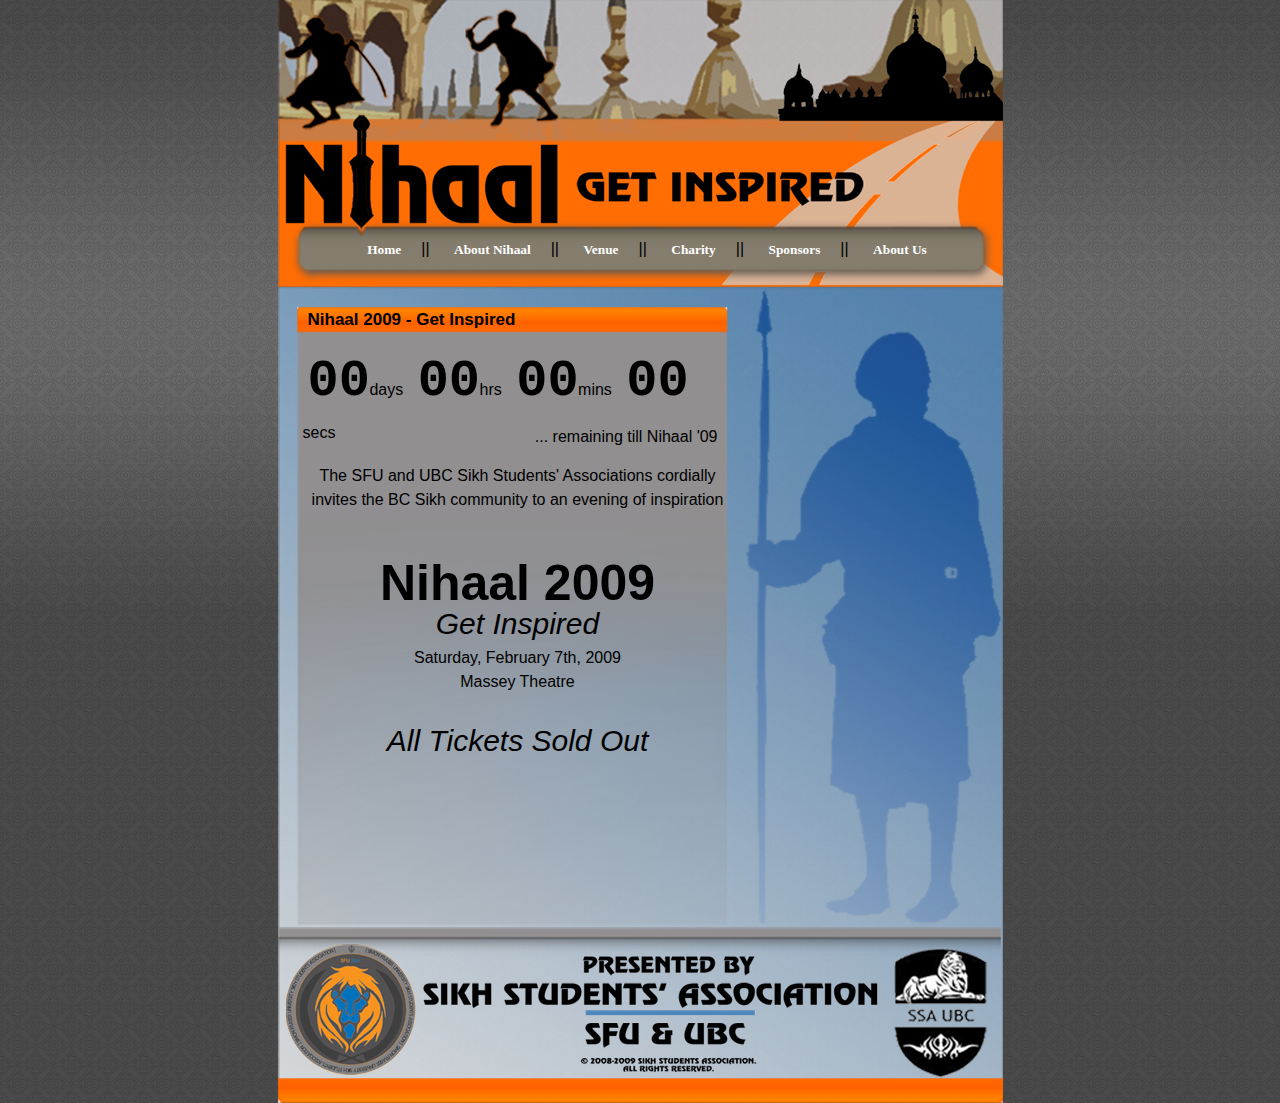
<file: index.html>
<!DOCTYPE html PUBLIC "-//W3C//DTD XHTML 1.0 Transitional//EN" "http://www.w3.org/TR/xhtml1/DTD/xhtml1-transitional.dtd">
<html xmlns="http://www.w3.org/1999/xhtml">
    <head>
        <meta http-equiv="Content-Type" content="text/html; charset=utf-8" />
        <title>Nihaal 2009</title>
        <link rel="stylesheet" href="css/blueprint/screen.css" type="text/css" media="screen, projection" />
        <link rel="stylesheet" href="css/style.css" type="text/css" media="screen, projection" />
        <script type="text/javascript" src="js/countdown.js"></script>
    </head>
    <body onload="countdown();">
        <div id="header">
            <div id="menu">
                <a href="index.html">Home</a>||
                <a href="nihaal.html">About Nihaal</a>||
                <a href="venue.html">Venue</a>||
                <a href="charity.html">Charity</a>||
                <a href="sponsors.html">Sponsors</a>||
                <a href="about.html">About Us</a>
            </div>
        </div>
        <div id="body">
            <div id="content">
                <h2>Nihaal 2009 - Get Inspired</h2>
                <span id="days">00</span>
                <span class="label">days</span>
                <span id="hours">00</span>
                <span class="label">hrs</span>
                <span id="minutes">00</span>
                <span class="label">mins</span>
                <span id="seconds">00</span>
                <span class="label">secs</span>
                <p id="left">... remaining till Nihaal '09</p>
                <p>The SFU and UBC Sikh Students' Associations cordially invites the BC Sikh community to an evening of inspiration</p>
                <br />
                <div id="container">
                    <h1>Nihaal 2009</h1>
                    <h4>Get Inspired</h4>
                    <p>Saturday, February 7th, 2009</p>
                    <p>Massey Theatre</p>
                </div>
                <script type="text/javascript" src="js/swfobject.js"></script>
                <script type="text/javascript">
                    var s1 = new SWFObject("files/player.swf","ply","410","327","9","#FFFFFF");
                    s1.addParam("allowfullscreen","true");
                    s1.addParam("allowscriptaccess","always");
                    s1.addParam("flashvars","file=nihaal_09_trailer.flv&image=images/nihaal-info.png");
                    s1.write("container");
                </script>
                <br />
                <h4>All Tickets Sold Out</h4>
            </div>
            <div id="footer"></div>        
        </div>
    </body>
</html>
</file>
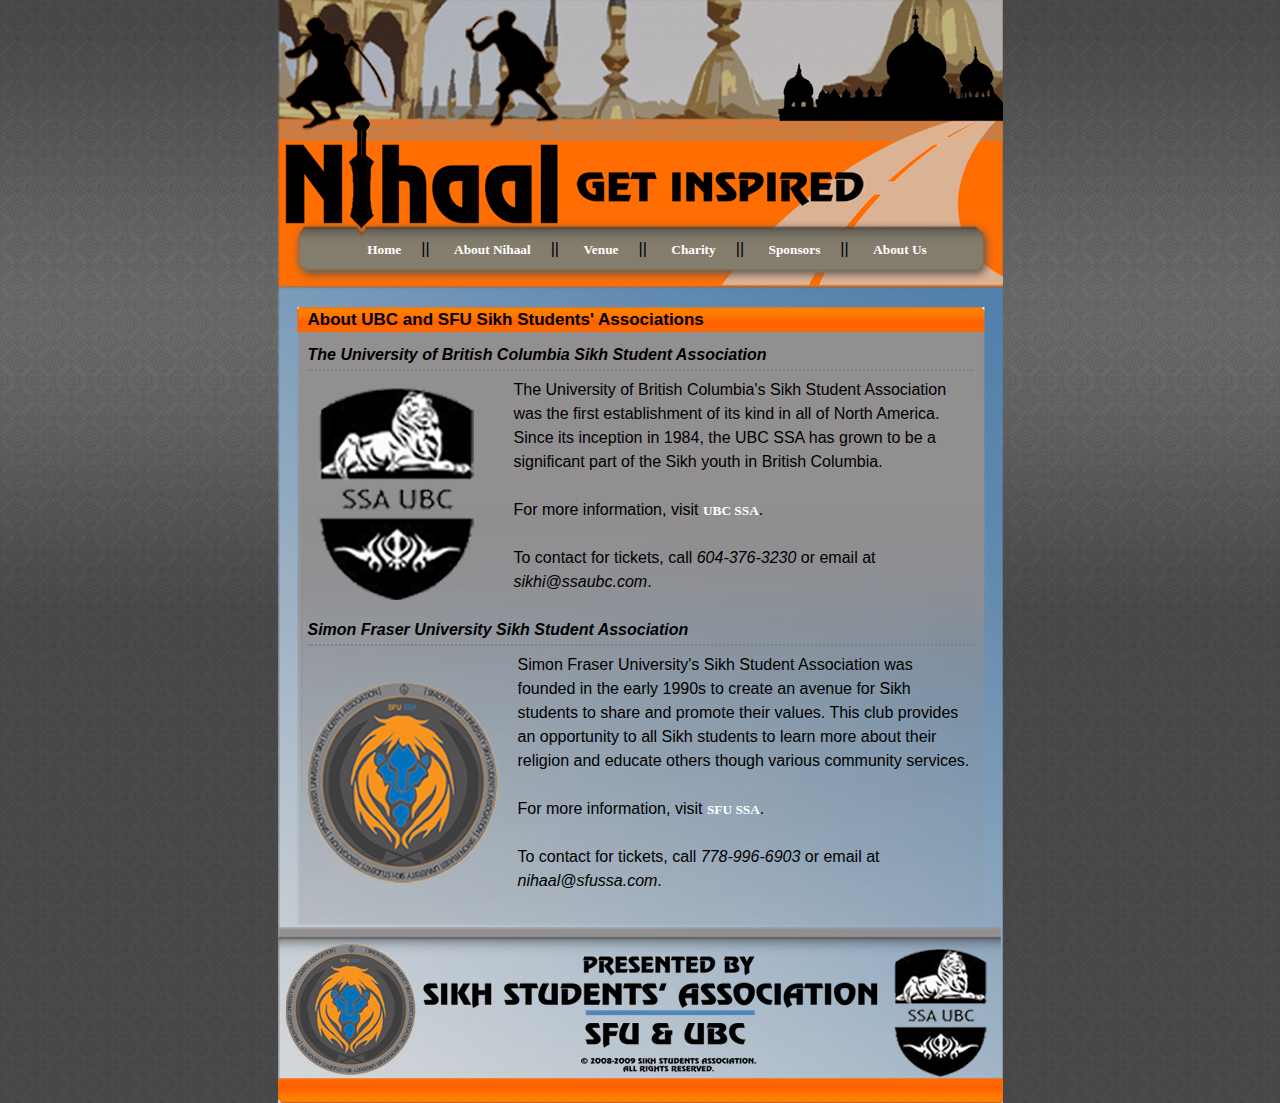
<file: about.html>
<!DOCTYPE html PUBLIC "-//W3C//DTD XHTML 1.0 Transitional//EN" "http://www.w3.org/TR/xhtml1/DTD/xhtml1-transitional.dtd">
<html xmlns="http://www.w3.org/1999/xhtml">
    <head>
        <meta http-equiv="Content-Type" content="text/html; charset=utf-8" />
        <title>Nihaal 2009 - About Us</title>
        <link rel="stylesheet" href="css/blueprint/screen.css" type="text/css" media="screen, projection" />
        <link rel="stylesheet" href="css/style.css" type="text/css" media="screen, projection" />
    </head>
    <body>
        <div id="header">
            <div id="menu">
                <a href="index.html">Home</a>||
                <a href="nihaal.html">About Nihaal</a>||
                <a href="venue.html">Venue</a>||
                <a href="charity.html">Charity</a>||
                <a href="sponsors.html">Sponsors</a>||
                <a href="about.html">About Us</a>
            </div>
        </div>
        <div id="body2">
            <div id="content">
                <h2>About UBC and SFU Sikh Students' Associations</h2>
                <h3>The University of British Columbia Sikh Student Association</h3>
                <div class="image1">
                    <img src="images/ubc_logo.png" alt="University of British Columbia Sikh Student Association Logo" />
                </div>
                <p>The University of British Columbia's Sikh Student Association was the first establishment of its kind in all of North America. Since its inception in 1984, the UBC SSA has grown to be a significant part of the Sikh youth in British Columbia. </p>
                <br />
                <p>For more information, visit <a href="http://www.ssaubc.com">UBC SSA</a>.</p>
                <br />
                <p>To contact for tickets, call <em>604-376-3230</em> or email at <em>sikhi@ssaubc.com</em>.</p>
                <br />
                <h3>Simon Fraser University Sikh Student Association</h3>
                <div class="image2">
                    <img src="images/sfu_logo.png" alt="Simon Fraser University Sikh Student Association Logo" />
                </div>
                <p>Simon Fraser University's Sikh Student Association was founded in the early 1990s to create an avenue for Sikh students to share and promote their values. This club provides an opportunity to all Sikh students to learn more about their religion and educate others though various community services.</p>
                <br />
                <p>For more information, visit <a href="http://www.sfussa.com">SFU SSA</a>.</p>
                <br />
                <p>To contact for tickets, call <em>778-996-6903</em> or email at <em>nihaal@sfussa.com</em>.</p>
            </div>
            <div id="footer"></div>
        </div>
    </body>
</html>
</file>
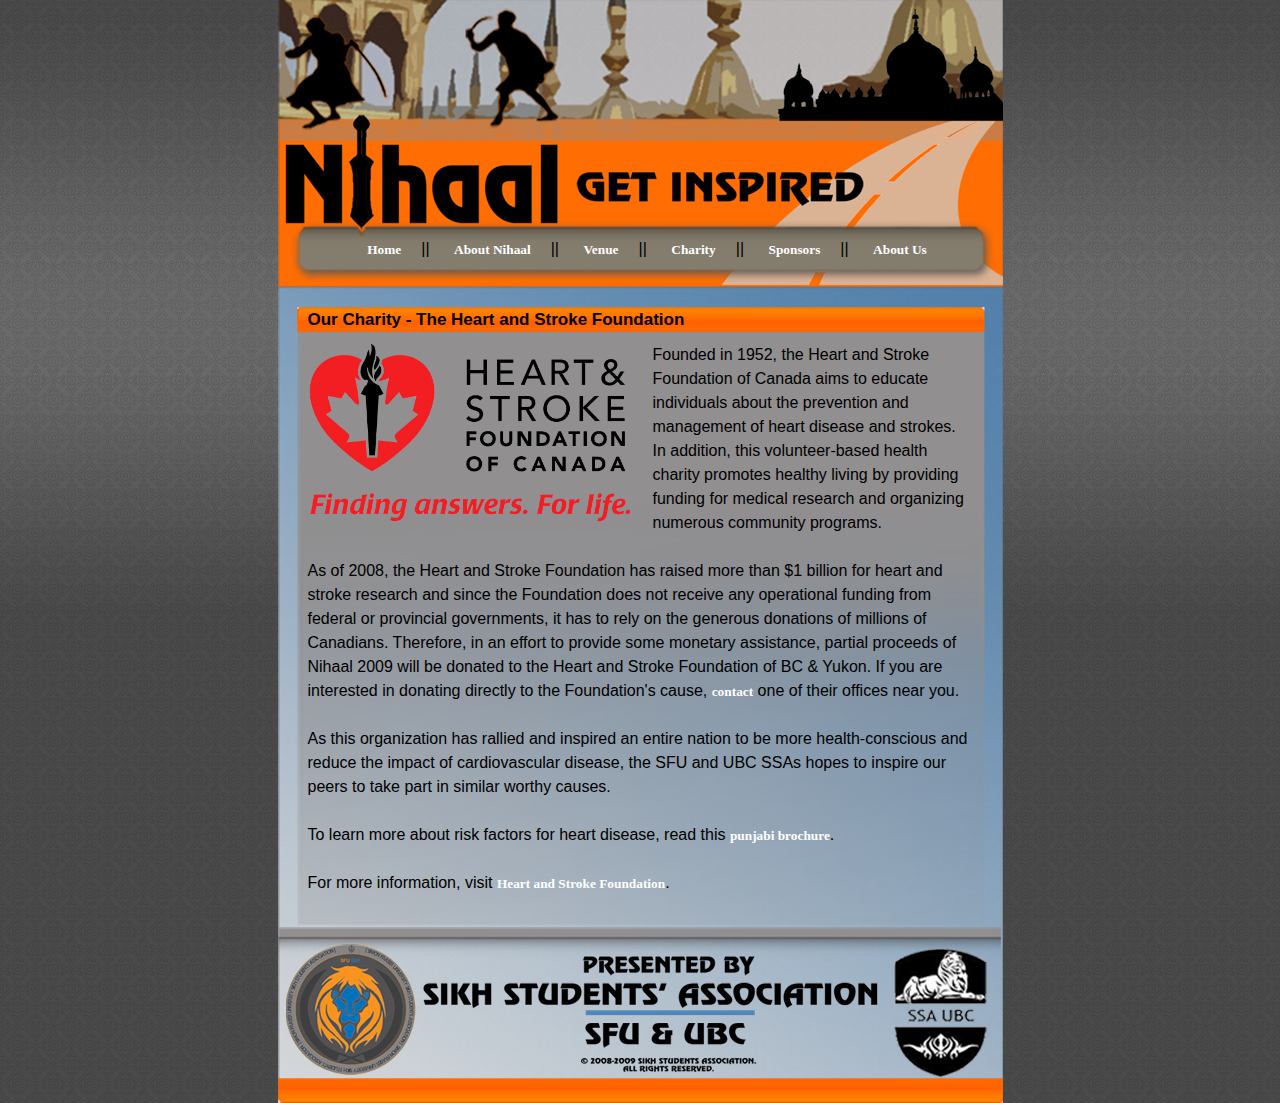
<file: charity.html>
<!DOCTYPE html PUBLIC "-//W3C//DTD XHTML 1.0 Transitional//EN" "http://www.w3.org/TR/xhtml1/DTD/xhtml1-transitional.dtd">
<html xmlns="http://www.w3.org/1999/xhtml">
    <head>
        <meta http-equiv="Content-Type" content="text/html; charset=utf-8" />
        <title>Nihaal 2009 - Charity</title>
        <link rel="stylesheet" href="css/blueprint/screen.css" type="text/css" media="screen, projection" />
        <link rel="stylesheet" href="css/style.css" type="text/css" media="screen, projection" />
    </head>
    <body>
        <div id="header">
            <div id="menu">
                <a href="index.html">Home</a>||
                <a href="nihaal.html">About Nihaal</a>||
                <a href="venue.html">Venue</a>||
                <a href="charity.html">Charity</a>||
                <a href="sponsors.html">Sponsors</a>||
                <a href="about.html">About Us</a>
            </div>
        </div>
        <div id="body2">
            <div id="content">
                <h2>Our Charity - The Heart and Stroke Foundation</h2>
                <div class="image0">
                    <img src="images/heart-stroke_logo.png" width="325" height="179" alt="The Heart and Stroke Foundation" />
                </div>
                <p>Founded in 1952, the Heart and Stroke Foundation of Canada aims to educate individuals about the prevention and management of heart disease and strokes. In addition, this volunteer-based health charity promotes healthy living  by providing funding for medical research and organizing numerous community programs.</p>
                <br />
                <p>As of 2008, the Heart and Stroke Foundation has raised more than $1 billion for heart and stroke research and since the Foundation does not receive  any operational funding from federal or provincial governments, it has to rely on the generous donations of millions of Canadians. Therefore, in an effort to provide some monetary assistance, partial proceeds of Nihaal 2009 will be donated to the Heart and Stroke Foundation of BC &amp; Yukon. If you are interested in donating directly to the Foundation's cause, <a href="http://www.heartandstroke.bc.ca/site/c.kpIPKXOyFmG/b.3644349/k.C227/Donate.htm">contact</a> one of their offices near you.</p>
                <br />
                <p>As this organization has rallied and inspired an entire nation to be more health-conscious and reduce the impact of cardiovascular disease, the SFU and UBC SSAs hopes to inspire our peers to take part in similar worthy causes.</p>
                <br />
                <p>To learn more about risk factors for heart disease, read this <a href="http://www.heartandstroke.com/atf/cf/%7B99452D8B-E7F1-4BD6-A57D-B136CE6C95BF%7D/HSF_RBC_PUNJ.pdf">punjabi brochure</a>.</p>
                <br />
                <p>For more information, visit <a href="http://www.heartandstroke.bc.ca">Heart and Stroke Foundation</a>.</p>
            </div>
            <div id="footer"></div>
        </div>
    </body>
</html>
</file>
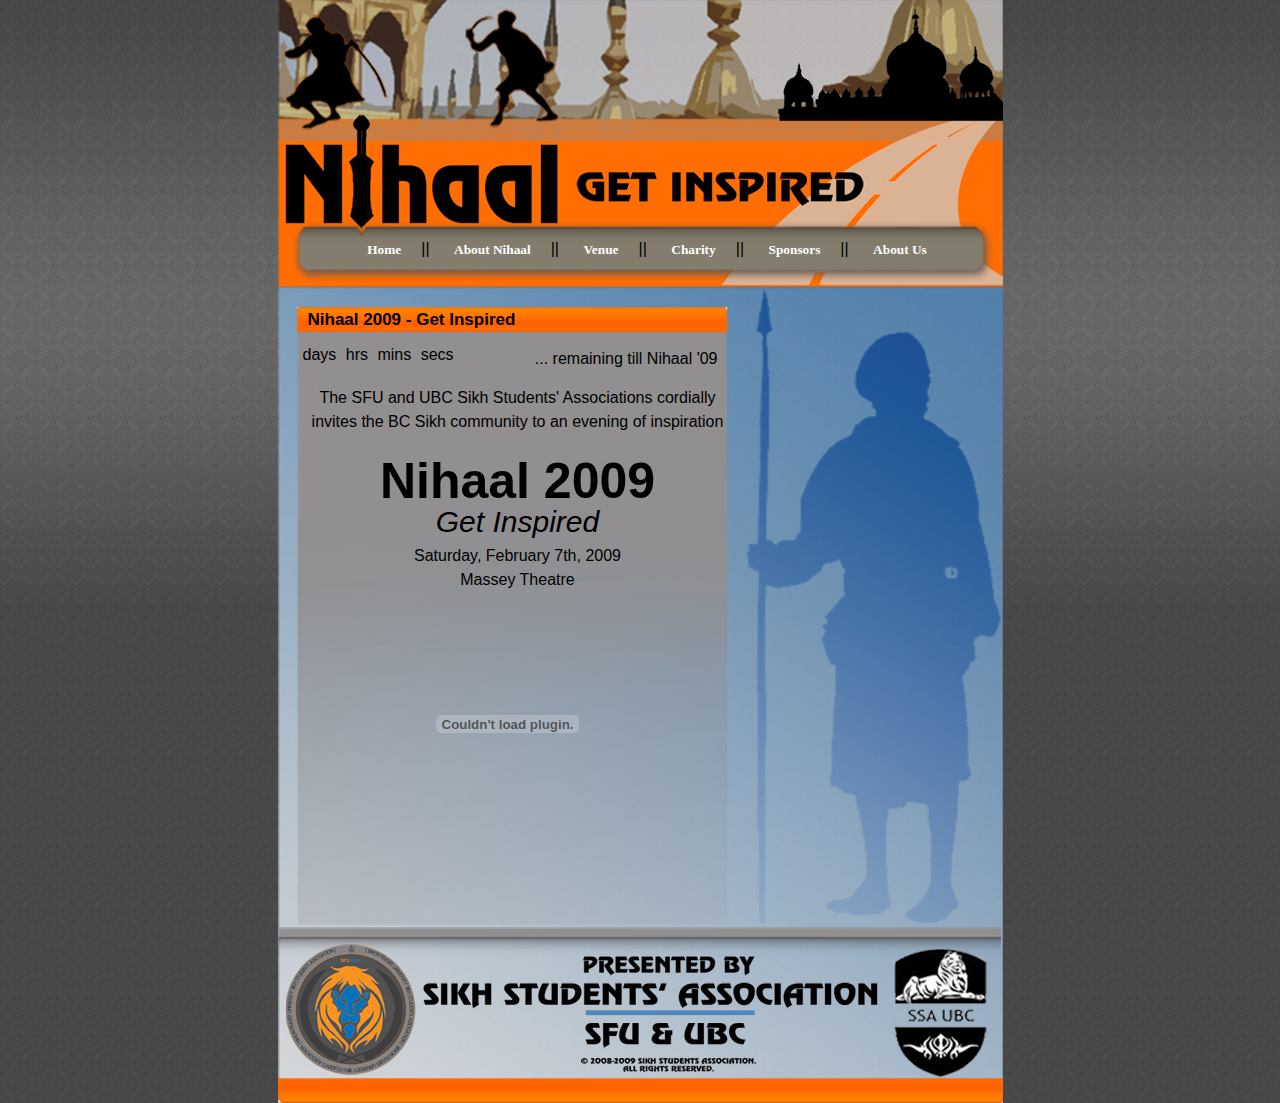
<file: index2.html>
<!DOCTYPE html PUBLIC "-//W3C//DTD XHTML 1.0 Transitional//EN" "http://www.w3.org/TR/xhtml1/DTD/xhtml1-transitional.dtd">
<html xmlns="http://www.w3.org/1999/xhtml">
    <head>
        <meta http-equiv="Content-Type" content="text/html; charset=utf-8" />
        <title>Nihaal 2009</title>
        <link rel="stylesheet" href="css/blueprint/screen.css" type="text/css" media="screen, projection" />
        <link rel="stylesheet" href="css/style.css" type="text/css" media="screen, projection" />
        <script type="text/javascript" src="js/countdown.js"></script>
    </head>
    <body onload="countdown();">
        <div id="header">
            <div id="menu">
                <a href="index.html">Home</a>||
                <a href="nihaal.html">About Nihaal</a>||
                <a href="venue.html">Venue</a>||
                <a href="charity.html">Charity</a>||
                <a href="sponsors.html">Sponsors</a>||
                <a href="about.html">About Us</a>
            </div>
        </div>
        <div id="body">
            <div id="content">
                <h2>Nihaal 2009 - Get Inspired</h2>
                <span id="days"></span>
                <span class="label">days</span>
                <span id="hours"></span>
                <span class="label">hrs</span>
                <span id="minutes"></span>
                <span class="label">mins</span>
                <span id="seconds"></span>
                <span class="label">secs</span>
                <p id="left">... remaining till Nihaal '09</p>
                <p>The SFU and UBC Sikh Students' Associations cordially invites the BC Sikh community to an evening of inspiration</p>
                <h1>Nihaal 2009</h1>
                <h4>Get Inspired</h4>
                <p>Saturday, February 7th, 2009</p>
                <p>Massey Theatre</p>
                <object width="320" height="265" id="movie">
                    <param name="movie" value="http://www.youtube.com/v/mVAqbunO6OY&hl=en&fs=1&rel=0"></param>
                    <param name="allowFullScreen" value="true"></param>
                    <param name="allowscriptaccess" value="always"></param>
                    <embed src="http://www.youtube.com/v/mVAqbunO6OY&hl=en&fs=1&rel=0" type="application/x-shockwave-flash" allowscriptaccess="always" allowfullscreen="true" width="320" height="265"></embed>
                </object>
            </div>
            <div id="footer"></div>        
        </div>
    </body>
</html>
</file>
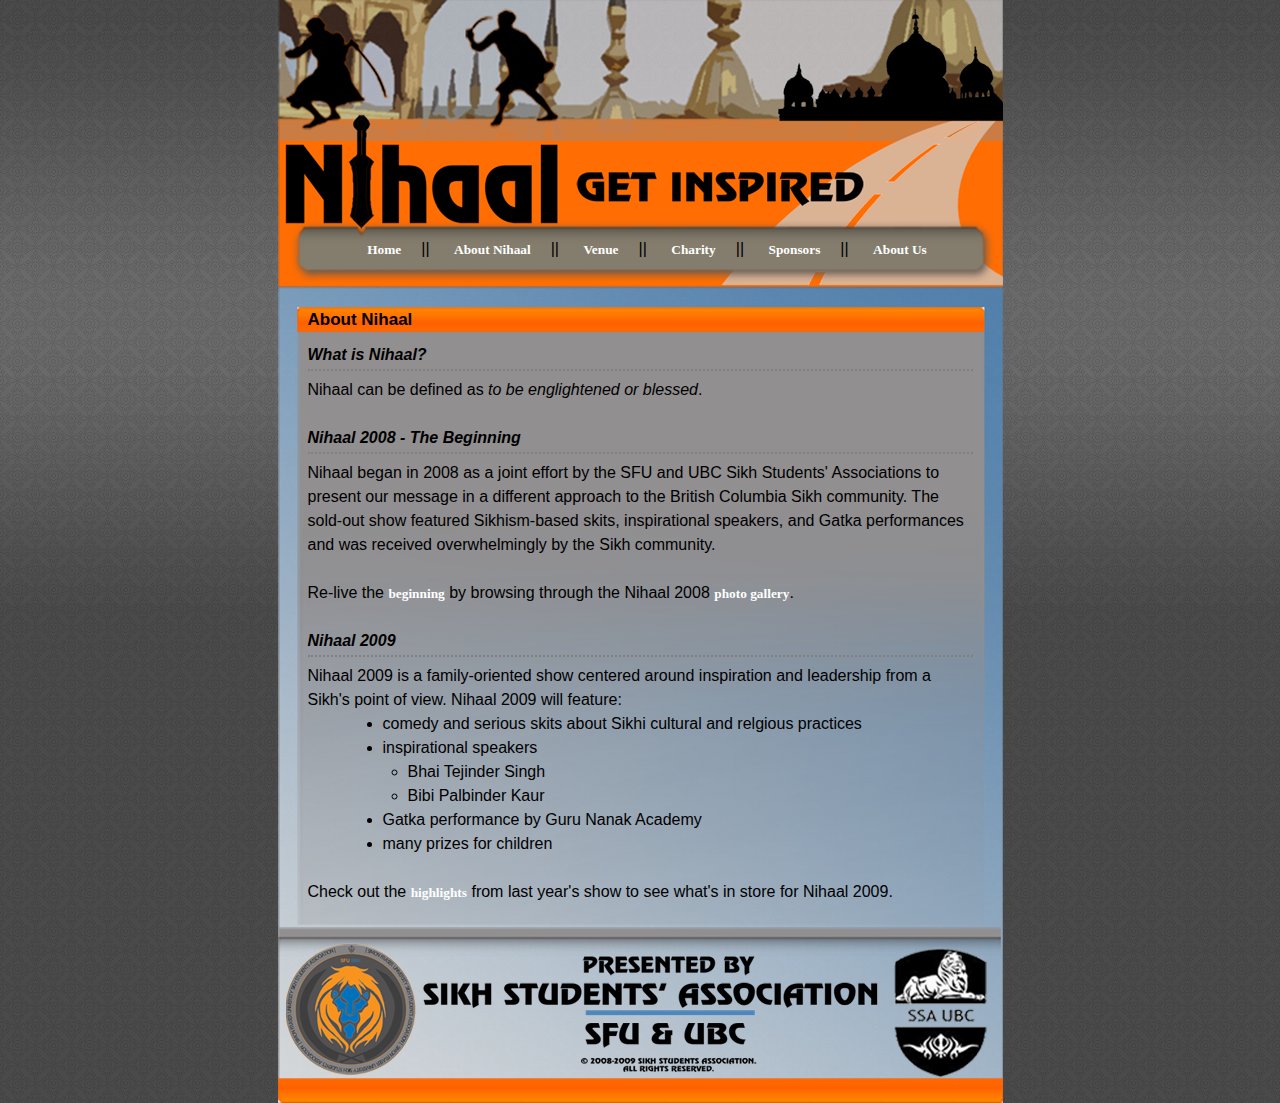
<file: nihaal.html>
<!DOCTYPE html PUBLIC "-//W3C//DTD XHTML 1.0 Transitional//EN" "http://www.w3.org/TR/xhtml1/DTD/xhtml1-transitional.dtd">
<html xmlns="http://www.w3.org/1999/xhtml">
    <head>
        <meta http-equiv="Content-Type" content="text/html; charset=utf-8" />
        <title>Nihaal 2009 - About Nihaal</title>
        <link rel="stylesheet" href="css/blueprint/screen.css" type="text/css" media="screen, projection" />
        <link rel="stylesheet" href="css/style.css" type="text/css" media="screen, projection" />
    </head>
    <body>
        <div id="header">
            <div id="menu">
                <a href="index.html">Home</a>||
                <a href="nihaal.html">About Nihaal</a>||
                <a href="venue.html">Venue</a>||
                <a href="charity.html">Charity</a>||
                <a href="sponsors.html">Sponsors</a>||
                <a href="about.html">About Us</a>
            </div>
        </div>
        <div id="body2">
            <div id="content">
                <h2>About Nihaal</h2>
                <h3>What is Nihaal?</h3>
                <p>Nihaal can be defined as <em>to be englightened or blessed</em>.</p>
                <br />
                <h3>Nihaal 2008 - The Beginning</h3>
                <p>Nihaal began in 2008 as a joint effort by the SFU and UBC Sikh Students' Associations to present our message in a different approach to the British Columbia Sikh community. The sold-out show featured Sikhism-based skits, inspirational speakers, and Gatka performances and was received overwhelmingly by the Sikh community.</p>
                <br />
                <p>Re-live the <a href="http://www.nihaal.org/2008">beginning</a> by browsing through the Nihaal 2008 <a href="http://www.nihaal.org/2008/photos/">photo gallery</a>.</p>
                <br />
                <h3>Nihaal 2009</h3>
                <p>Nihaal 2009 is a family-oriented show centered around inspiration and leadership from a Sikh's point of view. Nihaal 2009 will feature:</p>
                <ul>
                    <li>comedy and serious skits about Sikhi cultural and relgious practices</li>
                    <li>inspirational speakers
                        <ul id="indent">
                            <li>Bhai Tejinder Singh</li>
                            <li>Bibi Palbinder Kaur</li>
                        </ul>
                    </li>
                    <li>Gatka performance by Guru Nanak Academy</li>
                    <li>many prizes for children</li>
                </ul>
                <br />            
                <p>Check out the <a href="highlights.html">highlights</a> from last year's show to see what's in store for Nihaal 2009.</p>
            </div>
            <div id="footer"></div>
        </div>
    </body>
</html>
</file>
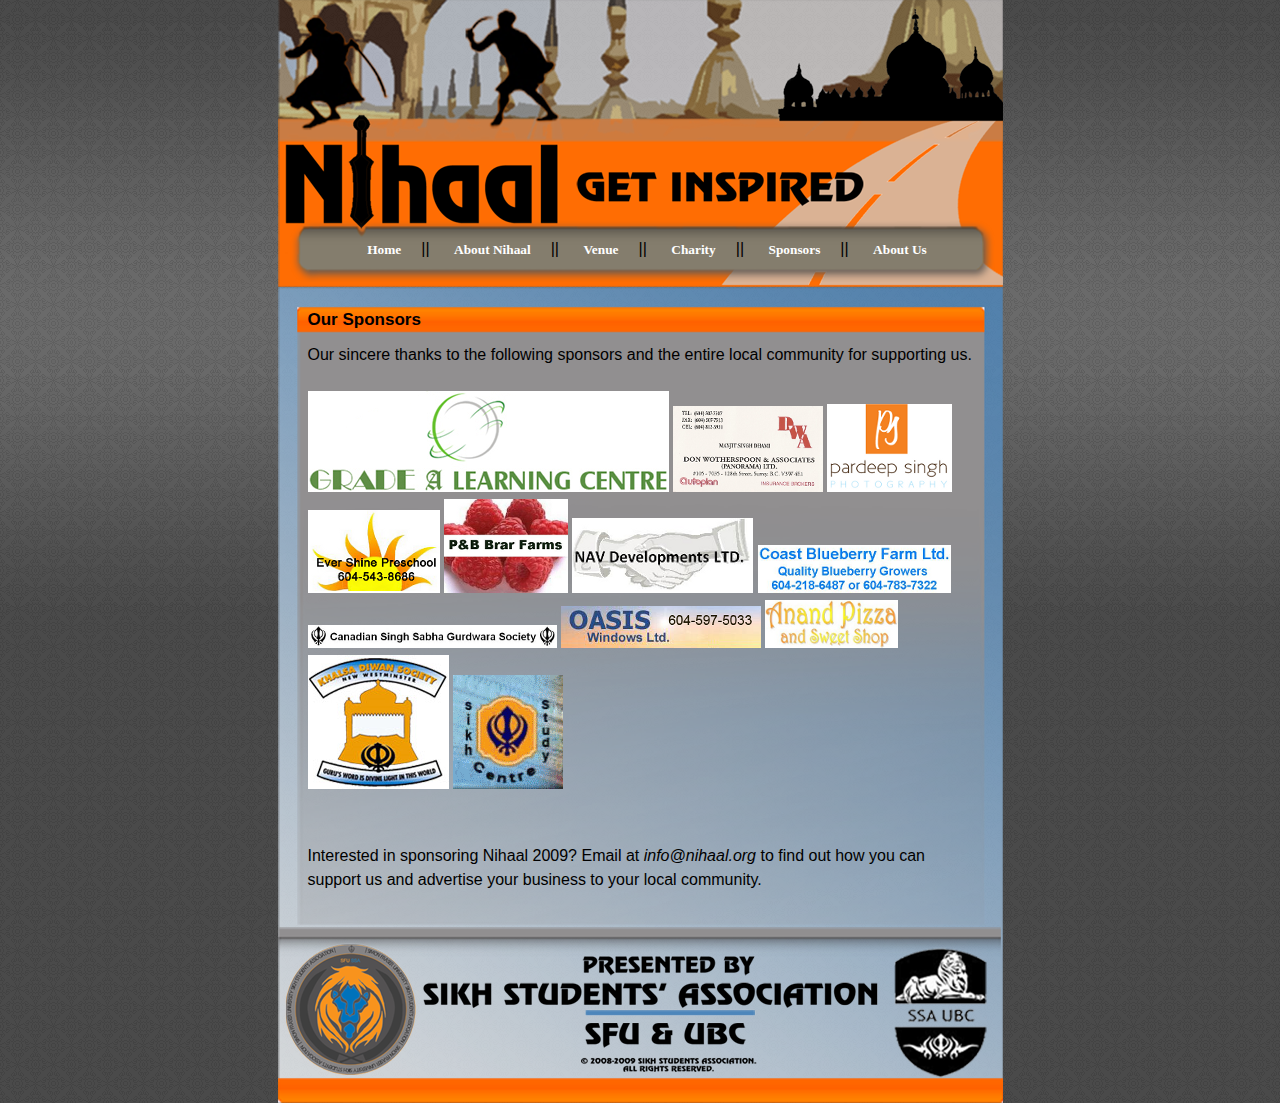
<file: sponsors.html>
<!DOCTYPE html PUBLIC "-//W3C//DTD XHTML 1.0 Transitional//EN" "http://www.w3.org/TR/xhtml1/DTD/xhtml1-transitional.dtd">
<html xmlns="http://www.w3.org/1999/xhtml">
    <head>
        <meta http-equiv="Content-Type" content="text/html; charset=utf-8" />
        <title>Nihaal 2009 - Sponsors</title>
        <link rel="stylesheet" href="css/blueprint/screen.css" type="text/css" media="screen, projection" />
        <link rel="stylesheet" href="css/style.css" type="text/css" media="screen, projection" />
    </head>
    <body>
        <div id="header">
            <div id="menu">
                <a href="index.html">Home</a>||
                <a href="nihaal.html">About Nihaal</a>||
                <a href="venue.html">Venue</a>||
                <a href="charity.html">Charity</a>||
                <a href="sponsors.html">Sponsors</a>||
                <a href="about.html">About Us</a>
            </div>
        </div>
        <div id="body2">
            <div id="content">
                <h2>Our Sponsors</h2>
                <p>Our sincere thanks to the following sponsors and the entire local community for supporting us.</p>
                <br />
                <div id="container">
                    <img src="images/sponsor-learning_centre.png" width="361" height="101" title="Grade A Learning Centre" alt="Grade A Learning Centre" />
                    <img src="images/sponsor-dwa.png" width="150" height="86" title="Don Wotherspoon &amp; Associates" alt="Don Wotherspoon &amp; Associates" />
                    <img src="images/sponsor-pardeep_singh.png" width="125" height="88" title="Pardeep Singh Photography" alt="Pardeep Singh Photography" />
                    <img src="images/sponsor-ever_shine.png" width="132" height="83" title="Ever Shine Preschool" alt="Ever Shine Preschool" />
                    <img src="images/sponsor-pb_brar_farms.png" width="124" height="94" title="P&amp;B Brar Farms" alt="P&amp;B Brar Farms" />
                    <img src="images/sponsor-nav_development.png" width="181" height="75" title="Nav Development Ltd." alt="Nav Development Ltd." />
                    <img src="images/sponsor-coast_blueberry.png" width="193" height="48" title="Coast Blueberry Farms Ltd." alt="Coast Blueberry Farms Ltd." />
                    <img src="images/sponsor-singh_sabha.png" width="249" height="23" title="Canadian Singh Sabha Gurudwara Society" alt="Canadian Singh Sabha Gurudwara Society" />
                    <img src="images/sponsor-oasis.png" width="200" height="42" title="Oasis Windows Ltd." alt="Oasis Windows Ltd." />
                    <img src="images/sponsor-anand_pizza.png" width="133" height="48" title="Anand Pizza and Sweet Shop" alt="Anand Pizza and Sweet Shop" />
                    <img src="images/sponsor-sukh_sagar.png" width="141" height="134" title="Khalsa Diwan Society" alt="Khalsa Diwan Society" />
                    <img src="images/sponsor-sikh_study_centre.png" width="110" height="114" title="The Canadian Sikh Study and Teaching Society" alt="The Canadian Sikh Study and Teaching Society" />
                </div>
                <script type="text/javascript" src="js/swfobject.js"></script>
                <script type="text/javascript">
                    var s1 = new SWFObject("files/imagerotator.swf","rotator","665","400","7");
                    s1.addParam("allowfullscreen","true");
                    s1.addVariable("file","files/sponsors.xml");
                    s1.addVariable("width","665");
                    s1.addVariable("height","400");
                    s1.addVariable("overstretch","none");
                    s1.write("container");
                    </script>
                <br /><br />
                <p>Interested in sponsoring Nihaal 2009? Email at <em>info@nihaal.org</em> to find out how you can support us and advertise your business to your local community.</p>
            </div>
            <div id="footer"></div>
        </div>
    </body>
</html>
</file>
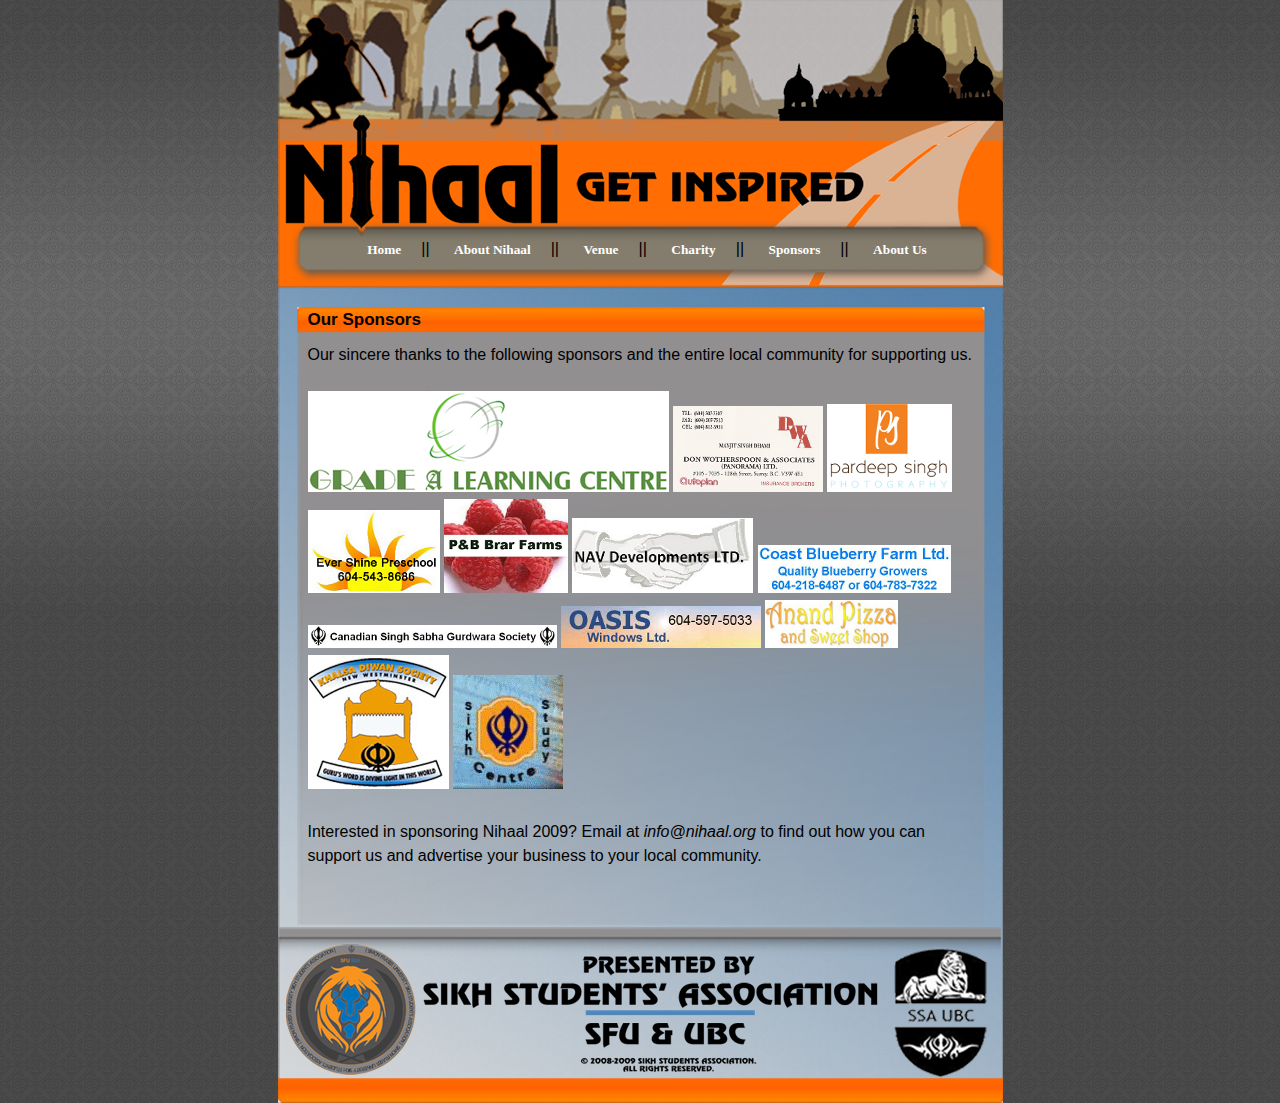
<file: sponsors2.html>
<!DOCTYPE html PUBLIC "-//W3C//DTD XHTML 1.0 Transitional//EN" "http://www.w3.org/TR/xhtml1/DTD/xhtml1-transitional.dtd">
<html xmlns="http://www.w3.org/1999/xhtml">
    <head>
        <meta http-equiv="Content-Type" content="text/html; charset=utf-8" />
        <title>Nihaal 2009 - Sponsors</title>
        <link rel="stylesheet" href="css/blueprint/screen.css" type="text/css" media="screen, projection" />
        <link rel="stylesheet" href="css/style.css" type="text/css" media="screen, projection" />
    </head>
    <body>
        <div id="header">
            <div id="menu">
                <a href="index.html">Home</a>||
                <a href="nihaal.html">About Nihaal</a>||
                <a href="venue.html">Venue</a>||
                <a href="charity.html">Charity</a>||
                <a href="sponsors.html">Sponsors</a>||
                <a href="about.html">About Us</a>
            </div>
        </div>
        <div id="body2">
            <div id="content">
                <h2>Our Sponsors</h2>
                <p>Our sincere thanks to the following sponsors and the entire local community for supporting us.</p>
                <br />
                <img src="images/sponsor-learning_centre.png" width="361" height="101" title="Grade A Learning Centre" alt="Grade A Learning Centre" />
                <img src="images/sponsor-dwa.png" width="150" height="86" title="Don Wotherspoon &amp; Associates" alt="Don Wotherspoon &amp; Associates" />
                <img src="images/sponsor-pardeep_singh.png" width="125" height="88" title="Pardeep Singh Photography" alt="Pardeep Singh Photography" />
                <img src="images/sponsor-ever_shine.png" width="132" height="83" title="Ever Shine Preschool" alt="Ever Shine Preschool" />
                <img src="images/sponsor-pb_brar_farms.png" width="124" height="94" title="P&amp;B Brar Farms" alt="P&amp;B Brar Farms" />
                <img src="images/sponsor-nav_development.png" width="181" height="75" title="Nav Development Ltd." alt="Nav Development Ltd." />
                <img src="images/sponsor-coast_blueberry.png" width="193" height="48" title="Coast Blueberry Farms Ltd." alt="Coast Blueberry Farms Ltd." />
                <img src="images/sponsor-singh_sabha.png" width="249" height="23" title="Canadian Singh Sabha Gurudwara Society" alt="Canadian Singh Sabha Gurudwara Society" />
                <img src="images/sponsor-oasis.png" width="200" height="42" title="Oasis Windows Ltd." alt="Oasis Windows Ltd." />
                <img src="images/sponsor-anand_pizza.png" width="133" height="48" title="Anand Pizza and Sweet Shop" alt="Anand Pizza and Sweet Shop" />
                <img src="images/sponsor-sukh_sagar.png" width="141" height="134" title="Khalsa Diwan Society" alt="Khalsa Diwan Society" />
                <img src="images/sponsor-sikh_study_centre.png" width="110" height="114" title="The Canadian Sikh Study and Teaching Society" alt="The Canadian Sikh Study and Teaching Society" />
                <br /><br />
                <p>Interested in sponsoring Nihaal 2009? Email at <em>info@nihaal.org</em> to find out how you can support us and advertise your business to your local community.</p>
            </div>
            <div id="footer"></div>
        </div>
    </body>
</html>
</file>
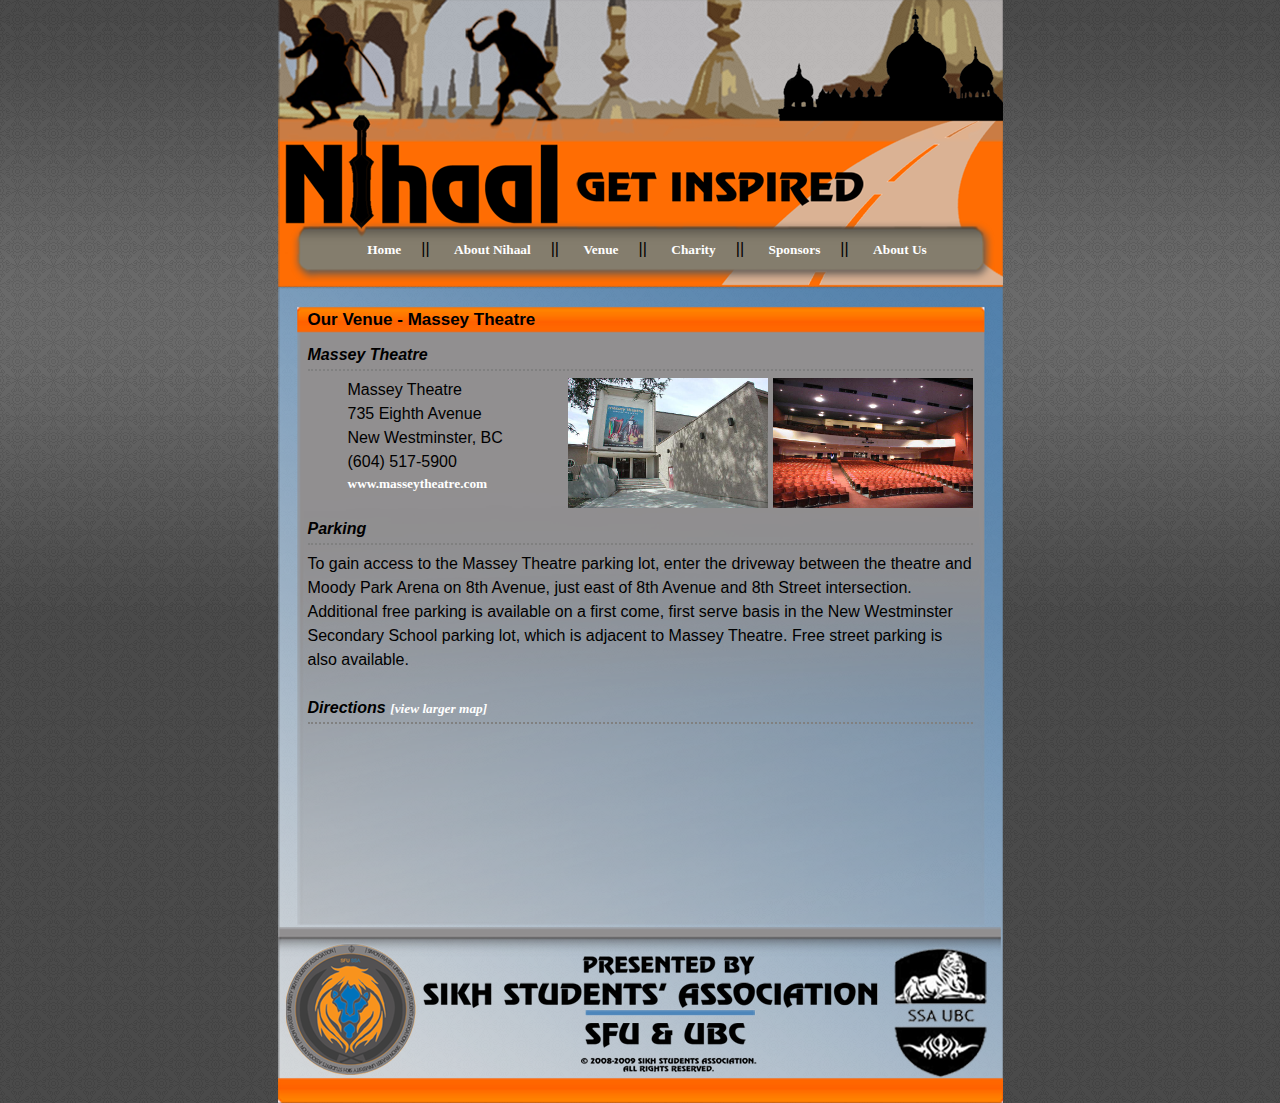
<file: venue.html>
<!DOCTYPE html PUBLIC "-//W3C//DTD XHTML 1.0 Transitional//EN" "http://www.w3.org/TR/xhtml1/DTD/xhtml1-transitional.dtd">
<html xmlns="http://www.w3.org/1999/xhtml">
    <head>
        <meta http-equiv="Content-Type" content="text/html; charset=utf-8" />
        <title>Nihaal 2009 - Venue</title>
        <link rel="stylesheet" href="css/blueprint/screen.css" type="text/css" media="screen, projection" />
        <link rel="stylesheet" href="css/style.css" type="text/css" media="screen, projection" />
    </head>
    <body>
        <div id="header">
            <div id="menu">
                <a href="index.html">Home</a>||
                <a href="nihaal.html">About Nihaal</a>||
                <a href="venue.html">Venue</a>||
                <a href="charity.html">Charity</a>||
                <a href="sponsors.html">Sponsors</a>||
                <a href="about.html">About Us</a>
            </div>
        </div>
        <div id="body2">
            <div id="content">
                <h2>Our Venue - Massey Theatre</h2>
                <h3>Massey Theatre</h3>
                <div class="image3">
                    <a href="images/massey-outside.jpg"><img src="images/massey-outside.jpg" width="200" height="130" alt="Outside Massey Theatre" /></a>
                    <a href="images/massey-inside.jpg"><img src="images/massey-inside.jpg" width="200" height="130" alt="Inside Massey Theatre" /></a>
                </div>
                <address>
                    <p>Massey Theatre</p>
                    <p>735 Eighth Avenue</p>
                    <p>New Westminster, BC</p>
                    <p>(604) 517-5900</p>
                    <p><a href="http://www.masseytheatre.com">www.masseytheatre.com</a></p>
                </address>
                <br />
                <h3>Parking</h3>
                <p>To gain access to the Massey Theatre parking lot, enter the driveway between the theatre and Moody Park Arena on 8th Avenue, just east of 8th Avenue and 8th Street intersection. Additional free parking is available on a first come, first serve basis in the New Westminster Secondary School parking lot, which is adjacent to Massey Theatre. Free street parking is also available.</p>
                <br />
                <h3>Directions <a href="http://maps.google.ca/maps?f=d&source=s_d&saddr=Newton,+Surrey+BC&daddr=49.157011,-122.941475+to:735+Eighth+Avenue,+New+Westminster,+BC&hl=en&geocode=&mra=dpe&mrcr=0&mrsp=1&sz=13&via=1&sll=49.165206,-122.88311&sspn=0.09047,0.22316&ie=UTF8&ll=49.192025,-122.875214&spn=0.090421,0.22316&z=13">[view larger map]</a></h3>
                <iframe width="100%" height="190" frameborder="0" scrolling="no" marginheight="0" marginwidth="0" src="http://maps.google.ca/maps?f=q&amp;hl=en&amp;geocode=&amp;time=&amp;date=&amp;ttype=&amp;q=735+Eighth+Avenue,+New+Westminster,+BC&amp;sll=49.209972,-122.912121&amp;sspn=0.024784,0.058365&amp;ie=UTF8&amp;om=1&amp;source=embed&amp;ll=49.229145,-122.918129&amp;spn=0.090379,0.22316&amp;z=13&amp;iwloc=addr&amp;output=embed&amp;s=AARTsJrIokaWpuHKg2ic9wKirljQ2800wA"></iframe>
            </div>
            <div id="footer"></div>
        </div>
    </body>
</html>
</file>
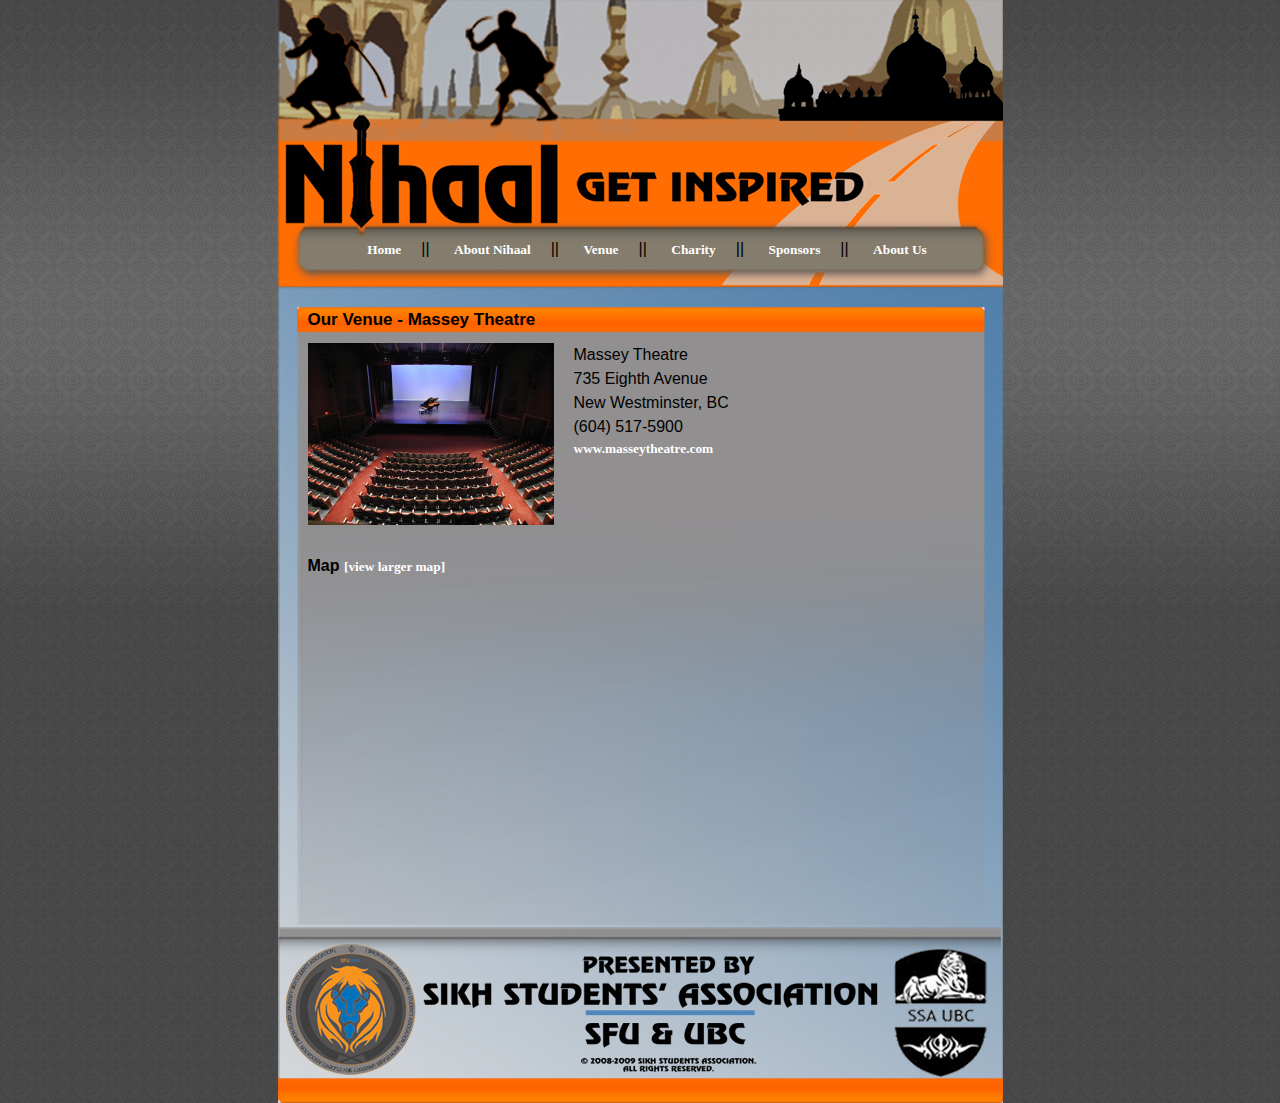
<file: venue2.html>
<!DOCTYPE html PUBLIC "-//W3C//DTD XHTML 1.0 Transitional//EN" "http://www.w3.org/TR/xhtml1/DTD/xhtml1-transitional.dtd">
<html xmlns="http://www.w3.org/1999/xhtml">
    <head>
        <meta http-equiv="Content-Type" content="text/html; charset=utf-8" />
        <title>Nihaal 2009 - Venue</title>
        <link rel="stylesheet" href="css/blueprint/screen.css" type="text/css" media="screen, projection" />
        <link rel="stylesheet" href="css/style.css" type="text/css" media="screen, projection" />
    </head>
    <body>
        <div id="header">
            <div id="menu">
                <a href="index.html">Home</a>||
                <a href="nihaal.html">About Nihaal</a>||
                <a href="venue.html">Venue</a>||
                <a href="charity.html">Charity</a>||
                <a href="sponsors.html">Sponsors</a>||
                <a href="about.html">About Us</a>
            </div>
        </div>
        <div id="body2">
            <div id="content">
                <h2>Our Venue - Massey Theatre</h2>
                <div class="image0">
                    <img src="images/massey.jpg" width="246" height="182" alt="Inside Massey Theatre" />
                </div>
                <address>
                    <p>Massey Theatre</p>
                    <p>735 Eighth Avenue</p>
                    <p>New Westminster, BC</p>
                    <p>(604) 517-5900</p>
                    <p><a href="http://www.masseytheatre.com">www.masseytheatre.com</a></p>
                </address>
                <br/><br/><br/><br />
                <strong>Map</strong>
                <a href="http://maps.google.ca/maps?f=q&amp;hl=en&amp;geocode=&amp;time=&amp;date=&amp;ttype=&amp;q=735+Eighth+Avenue,+New+Westminster,+BC&amp;sll=49.209972,-122.912121&amp;sspn=0.024784,0.058365&amp;ie=UTF8&amp;om=1&amp;ll=49.221577,-122.922163&amp;spn=0.014015,0.036478&amp;z=14&amp;iwloc=addr&amp;source=embed">[view larger map]</a>
                <iframe width="100%" height="300" frameborder="0" scrolling="no" marginheight="0" marginwidth="0" src="http://maps.google.ca/maps?f=q&amp;hl=en&amp;geocode=&amp;time=&amp;date=&amp;ttype=&amp;q=735+Eighth+Avenue,+New+Westminster,+BC&amp;sll=49.209972,-122.912121&amp;sspn=0.024784,0.058365&amp;ie=UTF8&amp;om=1&amp;s=AARTsJp0hqRWIwZOc5Y6kZerFa7JVLJlKg&amp;ll=49.221577,-122.922163&amp;spn=0.014015,0.036478&amp;z=14&amp;iwloc=addr&amp;output=embed"></iframe>
            </div>
            <div id="footer"></div>
        </div>
    </body>
</html>
</file>
<file: css/blueprint/screen.css>
/* -------------------------------------------------------------- 
  
   Blueprint CSS Framework Screen Styles
   * Version:   0.6 (21.9.2007)
   * Website:   http://code.google.com/p/blueprintcss/
   See Readme file in this directory for further instructions.
   
-------------------------------------------------------------- */

@import 'lib/reset.css';
/*@import 'lib/typography.css';*/
/*@import 'lib/grid.css';*/
@import 'lib/forms.css';

/* Plugins:
   Additional functionality can be found in the plugins directory.
   See the readme files for each plugin. Example:
   @import 'plugins/buttons/buttons.css'; */
   
@import 'plugins/buttons/buttons.css';
/*@import 'plugins/fancy-type/fancy-type-compressed.css';*/
/* See the grid:
   Uncomment the line below to see the grid and baseline.
   .container { background: url(lib/grid.png); } */
</file>
<file: css/style.css>
@charset "utf-8";

body {
	width:725px;
	margin: 0 auto;   /* align for good browsers */
	text-align: left; /* center the container */
	background-image:url("../images/body-bg.gif");
	font-family:Tahoma, Geneva, sans-serif;
}

#header {
	background-image:url(../images/header.png);
	background-repeat:no-repeat;
	height:287px;
}

#menu {
	background-image:url(../images/menu.png);
	background-repeat:no-repeat;
	height:45px;
	position:relative;
	top:220px;
	left:7px;
	padding-top:17px;
	text-align:center;
}

#menu a {
	color: white;
    font-family: Tahoma;
    font-size: 10pt;
    font-weight: bold;
    text-decoration: none;
	margin-left:20px;
	margin-right:20px;
}

#menu a:hover {
	text-decoration:underline;
}

#body {
	background-image:url(../images/body-grey-box-bhai.png);
	background-repeat:no-repeat;
	height:816px;
}

#body2 {
	background-image:url(../images/body-grey-box.png);
	background-repeat:no-repeat;
	height:816px;
}

#content {
	height:610px;
	padding-top:20px;
	padding-left:30px;
	padding-right:30px;
	padding-bottom:10px;
}

#content a {
	color: white;
    font-family: Tahoma;
    font-size: 10pt;
    font-weight: bold;
    text-decoration: none;
}

#content a:hover {
	text-decoration:underline;
}

#content h2 {
	font-weight:bold;
	font-size:17px;
	padding-bottom:10px;
}

#content h3 {
	border-bottom: gray dotted 2px;
	margin-bottom:7px;
	padding-bottom:2px;
	font-style:italic;
	font-weight:bold;
}

#content address {
	margin-left:40px;
}

#content em {
	font-style:italic;
}

#content .image0 {
	float:left;
	margin-right:20px;
}

#content .image1 {
	float:left;
	margin-top:10px;
	margin-right:40px;
	margin-left:10px;
}

#content .image2 {
	float:left;
	margin-top:30px;
	margin-right:20px;
}

#content .image3 {
	float:right;
}

#body #content {
	width:420px;
}

#body #content #days, #hours, #minutes, #seconds {
	font-family:"Courier New", Courier, monospace;
	font-weight:bolder;
	font-size:52px;
}

#body #content .label {
	margin-right: 10px;
	margin-left: -5px;
}

#body #content #left {
	text-align:right;
	margin-top:-20px;
	margin-right:10px;
	margin-bottom:15px;
}

#body #content h1{
	font-weight:bolder;
	font-size:50px;
	margin-top:10px;
	margin-bottom:-20px;
}

#body #content h4 {
	font-style:italic;
	font-size:30px;
}

#body #content #movie {
	margin-left:40px;
	margin-top:10px;
}

#body #content p, h1, h4{
	text-align:center;
}

#body2 #content li {
	margin-left:75px;
}

#body2 #content #indent {
	margin-left:-50px;
}

#footer {
	background-image:url(../images/footer.png);
	background-repeat:no-repeat;
	height:152px;
}
</file>
